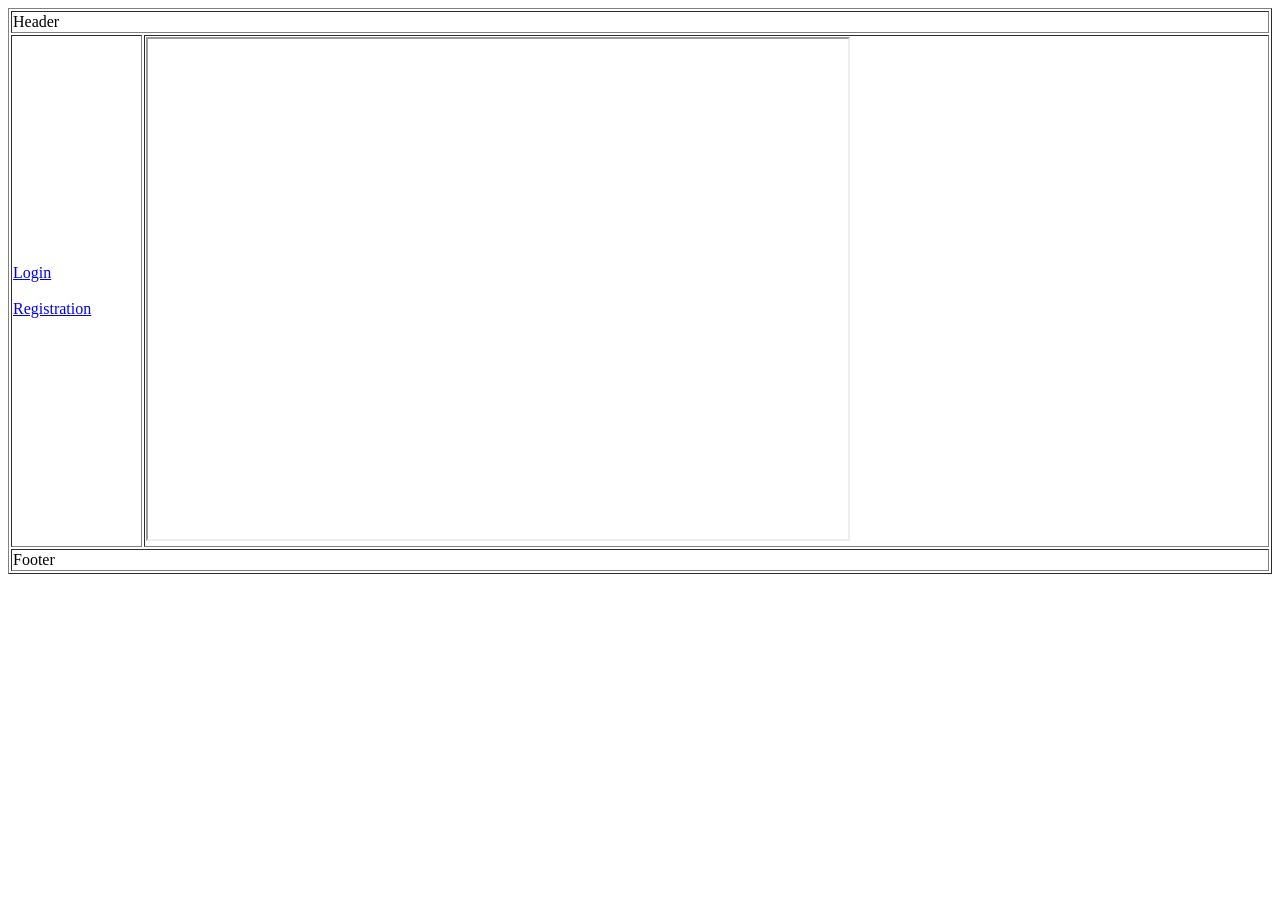
<file: index.html>
<!DOCTYPE html>
<html lang="en">
<head>
    <meta charset="UTF-8">
    <meta name="viewport" content="width=device-width, initial-scale=1.0">
    <title>Document</title>
</head>
<body>
    <table border="1" width="100%">
        <thead></thead>
        <tbody>
            <tr>
                <td colspan="2" >Header</td>
            </tr>
            <tr>
                <td>
                    <a href="login.html" target="myframe">Login</a>
                    <br><br>
                    <a href="registration.html" target="myframe">Registration</a>


                </td>
                <td>
                    <iframe name="myframe" height="500" width="700"  src="https://www.shutterstock.com/image-vector/vector-cartoon-illustration-man-lettering-260nw-1472590517.jpg"></iframe>
                </td>
            </tr>
            <tr>
                <td colspan="2">Footer</td>
            </tr>
        </tbody>
        <tfoot></tfoot>
    </table>
</body>
</html>
</file>
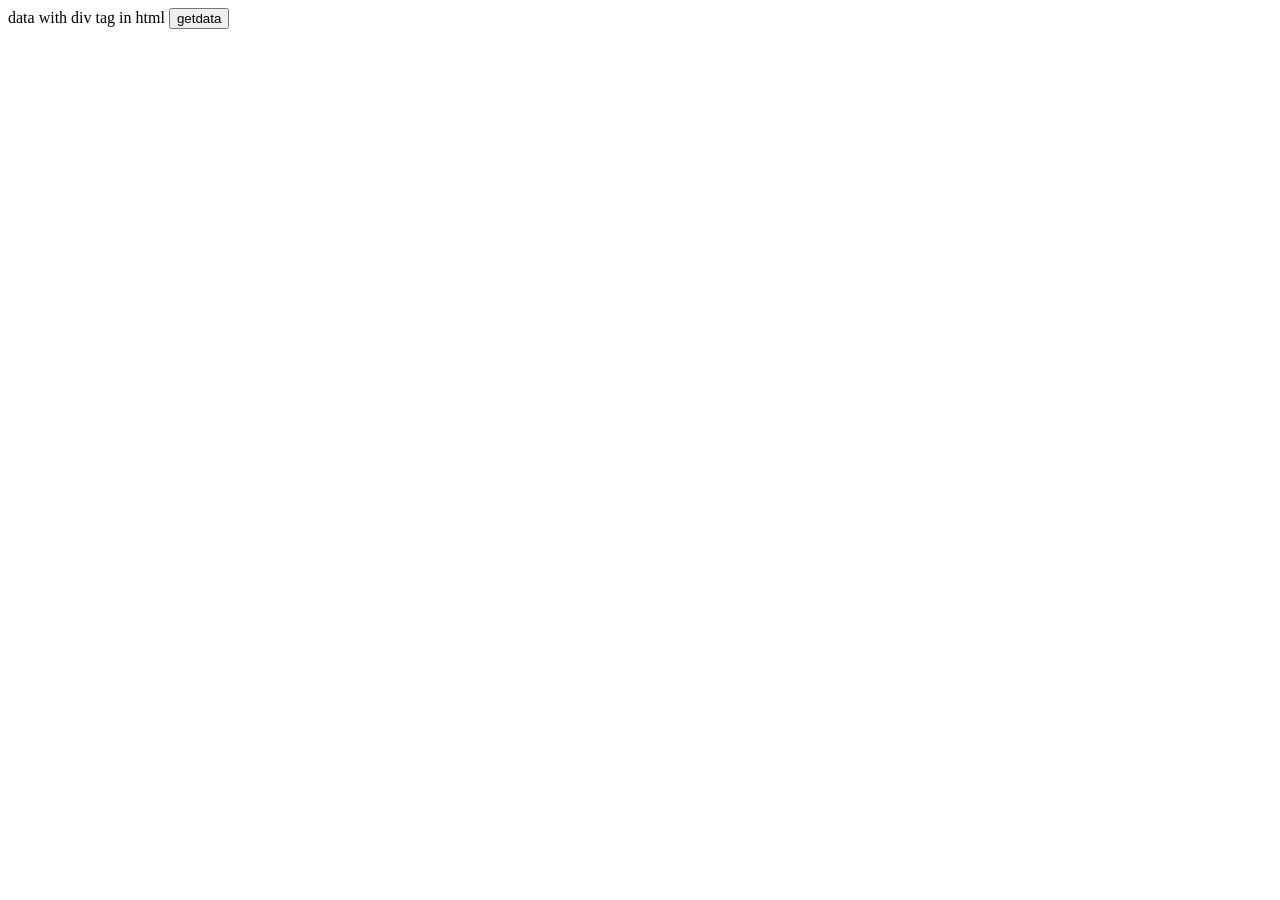
<file: index1.html>
<!DOCTYPE html>
<html lang="en">
<head>
    <meta charset="UTF-8">
    <meta name="viewport" content="width=device-width, initial-scale=1.0">
    <title>Document</title>
</head>
<body>
    <div class="parent">data with div tag in html
       <button class="btn" onclick="getdata()">getdata</button>

    </div>
    <script src="script.js"></script>
</body>
</html>
</file>
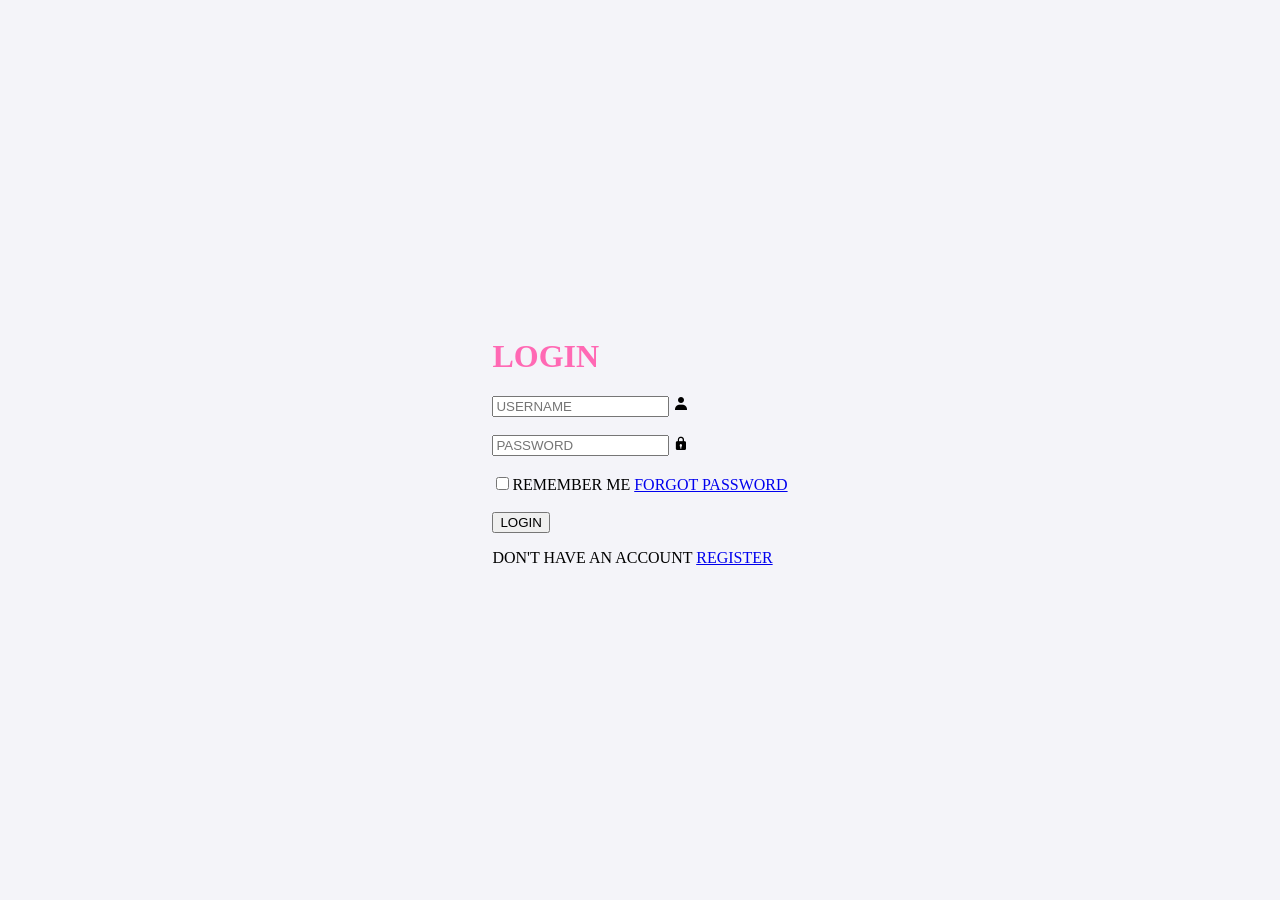
<file: login.html>
<!DOCTYPE html>
<html lang="en">
<head>
    <meta charset="UTF-8">
    <meta name="viewport" content="width=device-width, initial-scale=1.0">
    <title>Document</title>
    <link href='https://unpkg.com/boxicons@2.1.4/css/boxicons.min.css' rel='stylesheet'>
    <link rel="stylesheet" href="style2.css">
</head>
<body>
    <div class="wrapper">
        <h1>LOGIN</h1>
        <div class="input_box">
            <label for="name"></label>
            <input type="text" id="name" placeholder="USERNAME" required>
            <i class='bx bxs-user'></i>
        </div><br>
        <div class="input_box">
            <label for="pass"></label>
            <input type="text" id="pass" placeholder="PASSWORD">
            <i class='bx bxs-lock'></i>
        </div><br>
        <div class="remember_forget">
            <label for="remember"><input type="checkbox">REMEMBER ME</label>
            <a href="#">FORGOT PASSWORD</a>
        </div><br>
        <button type="submit" class="btn">LOGIN</button>
        <div class="register">
            <p>DON'T HAVE AN ACCOUNT <a href="#">REGISTER</a></p>
        </div>
    </div>
</body>
</html>
</file>
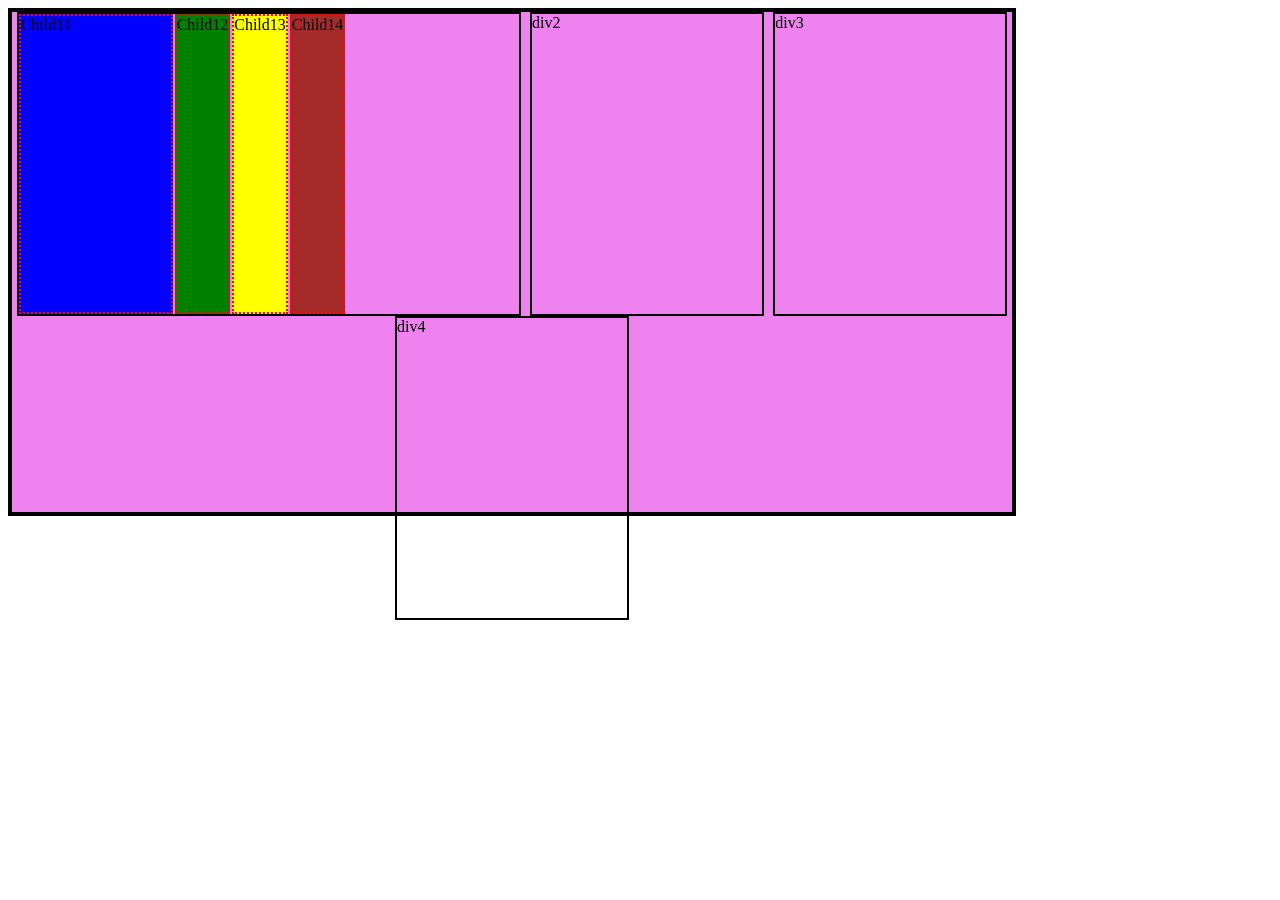
<file: new.html>
<!DOCTYPE html>
<html lang="en">
<head>
    <meta charset="UTF-8">
    <meta name="viewport" content="width=device-width, initial-scale=1.0">
    <title>Document</title>
    <link rel="stylesheet" href="new.css">
</head>
<body>
    <div class="container">
       <div class="child1"> 
         <div class="child11">Child11</div>
         <div class="child12">Child12</div> 
         <div class="child13">Child13</div>
         <div class="child14">Child14</div>    
    </div>
       <div class="child2"> div2 </div>
       <div class="child3"> div3 </div>
       <div class="child4"> div4 </div>
      

    </div>
            
</body>
</html>
</file>
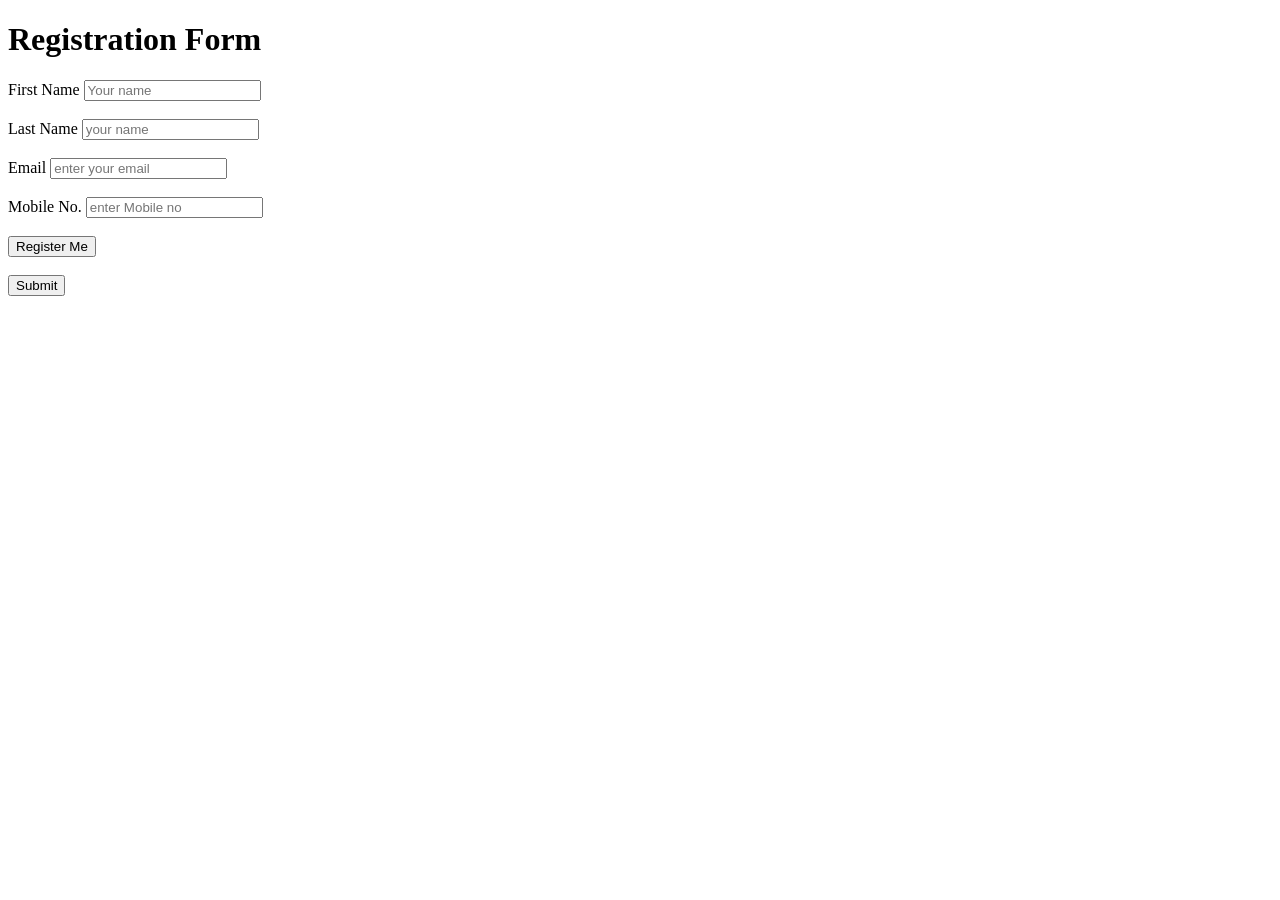
<file: registration.html>
<!DOCTYPE html>
<html lang="en">
<head>
    <meta charset="UTF-8">
    <meta name="viewport" content="width=device-width, initial-scale=1.0">
    <title>Registration</title>
</head>
<body>
    <form action="welcome.html">
    <h1>Registration Form</h1>
    <lable>First Name </lable>
    <input type="text" placeholder="Your name"><br><br>

    <lable>Last Name </lable>
    <input type="text" placeholder="your name"><br><br>

    <lable>Email</lable>
    <input type="email" placeholder="enter your email"><br><br>

    <lable>Mobile No.</lable>
    <input type="number" placeholder="enter Mobile no"><br><br>

    <button >Register Me</button><br><br>
    <button>Submit</button>

    </form>
</body>
</html>
</file>
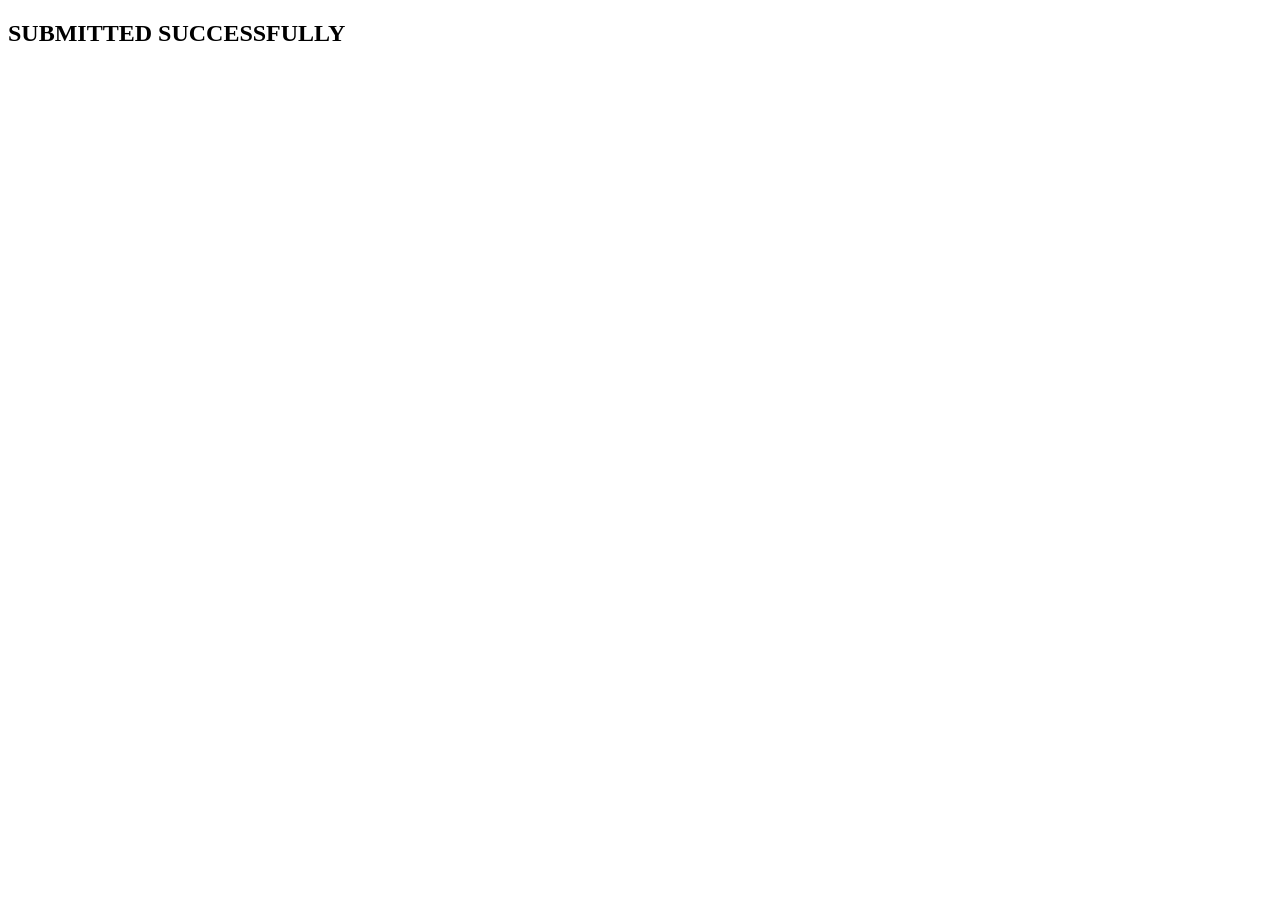
<file: welcome.html>
<!DOCTYPE html>
<html lang="en">
<head>
    <meta charset="UTF-8">
    <meta name="viewport" content="width=device-width, initial-scale=1.0">
    <title>Document</title>
</head>
<body>
    <h2>SUBMITTED SUCCESSFULLY</h2>
</body>
</html>
</file>
<file: style2.css>
body {
    display: flex;
    justify-content: center;
    align-items: center;
    height: 100vh;
    background-color: #f4f4f9;
    margin: 0;
}

.bulb-container {
    display: flex;
    justify-content: space-around;
    width: 60%;
    /* border: 7px solid black; */
    height: 40%;
}

.bulb {
    /* border: 2px solid black; */
    width: 150px;
    cursor: pointer;
    transition: transform 0.3s ease;

}
.bulb:hover {
    transform: scale(1.2);

}
h1{
    -webkit-text-fill-color:hotpink;
}
.logo1{
	max-height: 100%;
	max-width: 100%;
	width:150px;
	height:150px;
	background-size: cover;
	float: left;
}
</file>
<file: new.css>
.container{
    height: 500px;
    width: 1000px;
    background-color:violet;
    border: 4px solid black;
    display: flex;
    flex-direction: row;
    flex-wrap: wrap;
    justify-content: space-around;
    align-items:center;
}

.child1,.child2,.child3,.child4{
    border: 2px solid black;
    height: 300px;
    width: 230px;
    
}
.child1{
  display: flex;
  gap: 2px;
  flex-basis: 50%;

}
.child11,.child12,.child13,.child14{
    border: 2px dotted red;
}
.child11{
    background-color: blue;
    flex-basis: 30%;
}
.child12{
    background-color:green;
}
.child13{
    background-color:yellow;
}
.child14{
    background-color:brown;
}
</file>
